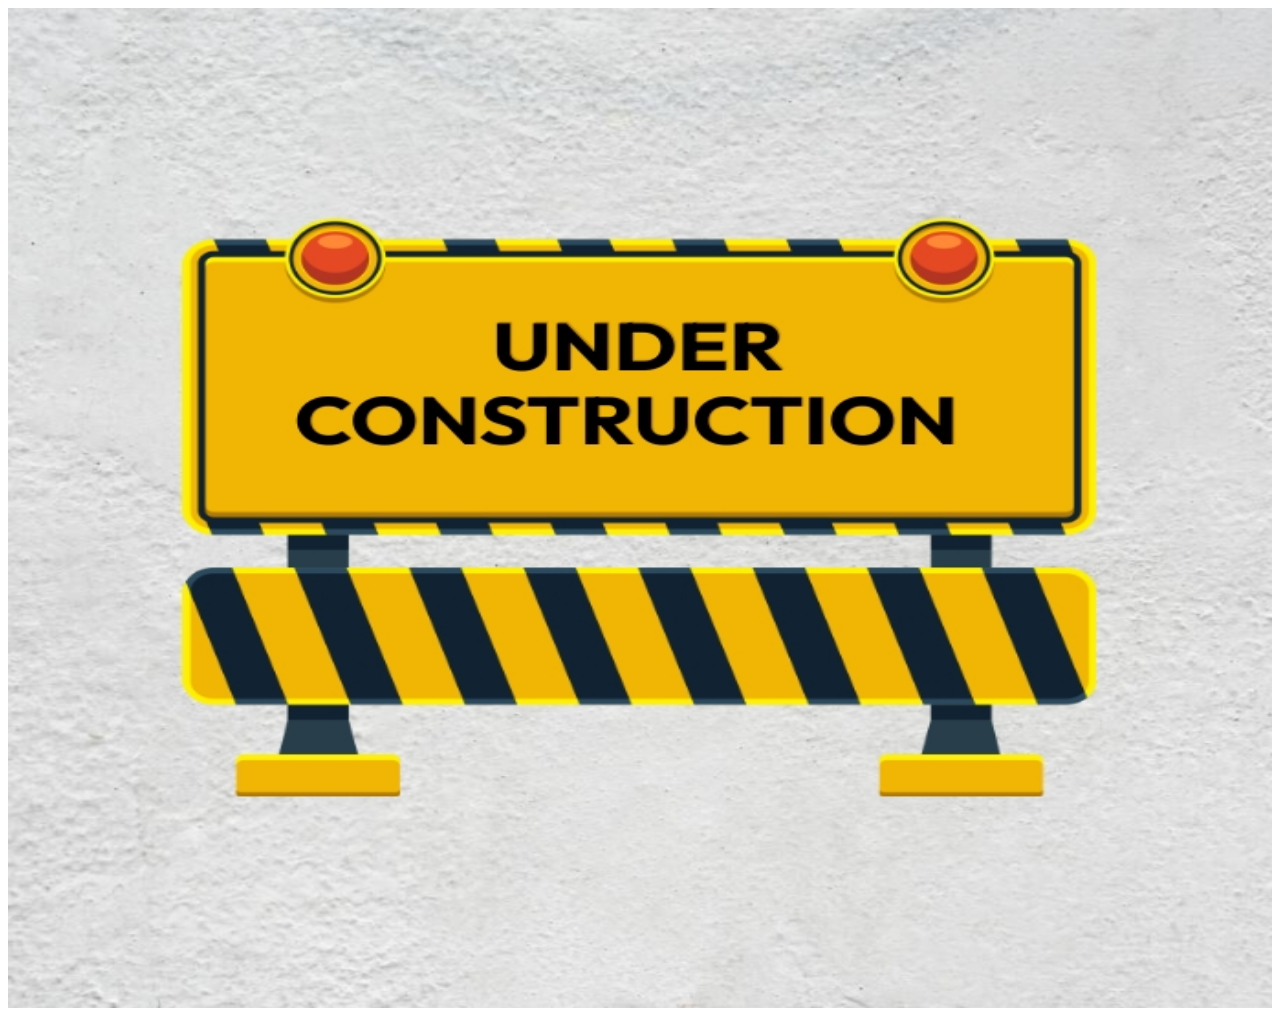
<file: Pages/Life/life.html>
<!DOCTYPE html>
<html>
<head>
	<meta charset="utf-8">
	<meta name="viewport" content="width=device-width, initial-scale=1">
	<title></title>
</head>
<body>
<img style="width:100%; height:1000px;" src="pg.jpg">
</body>
</html>
</file>
